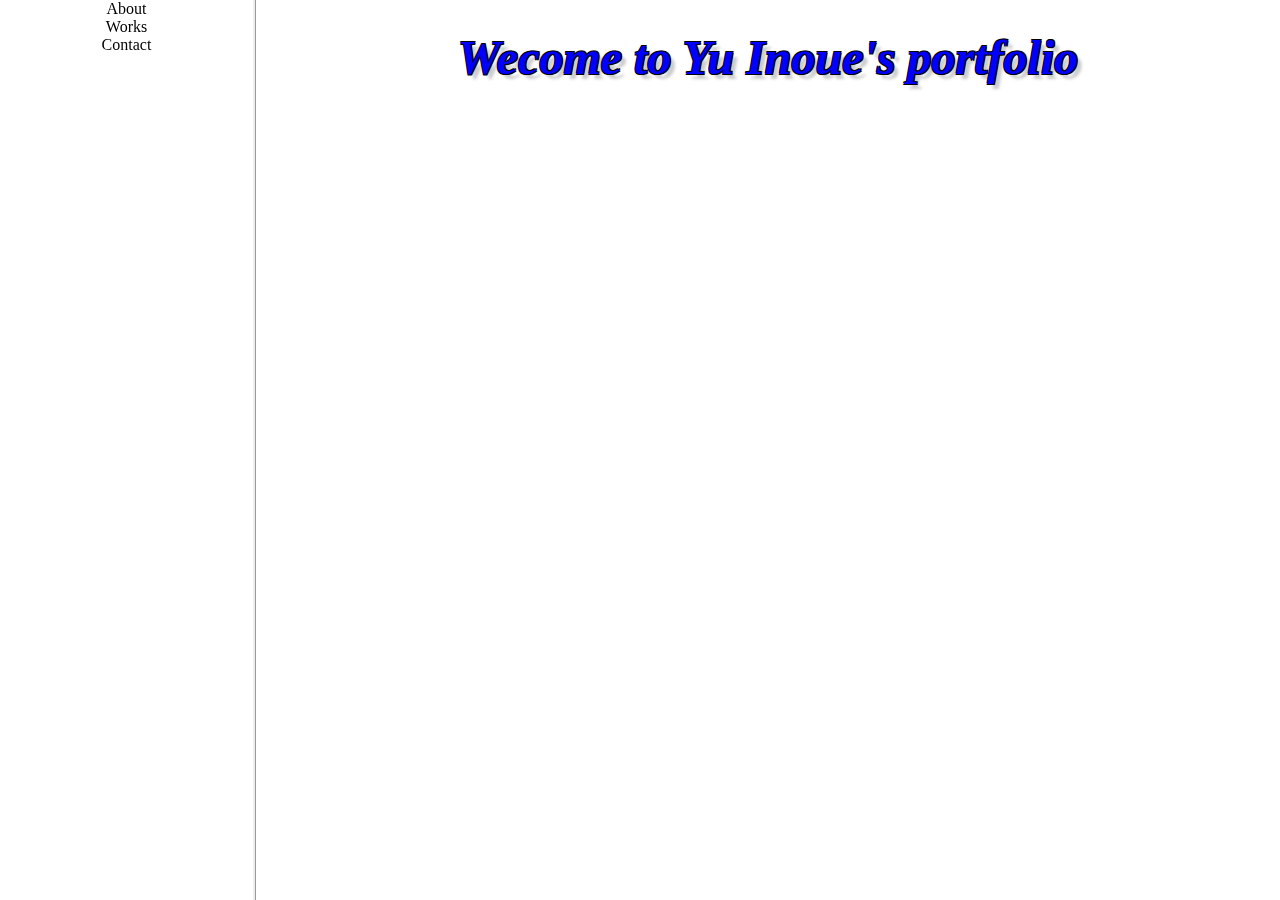
<file: index.html>
<!DOCTYPE html>
<html lang="ja">

<head>
  <meta charset="UTF-8">
  <meta name="viewport" content="width=device-width, initial-scale=1.0">
  <meta http-equiv="X-UA-Compatible" content="ie=edge">
  <link rel="stylesheet" href="./assets/css/style.css">
  <title>Document</title>
</head>

<body>

  <div class="main-area">
    <header class="header">
      <h1 class="page-title">Wecome to Yu Inoue's portfolio</h1>
      <nav class="h-nav">
        <ul class="h-nav__list">
          <li class="h-nav__item"></li>
          <li class="h-nav__item"></li>
          <li class="h-nav__item"></li>
        </ul>
      </nav>
    </header>
    <main class="main-contents">

    </main>
  </div>
  <aside class="sidebar">
    <ul>
      <li>About</li>
      <li>Works</li>
      <li>Contact</li>
    </ul>
  </aside>

</body>

</html>
</file>
<file: assets/css/style.css>
* {
  margin: 0;
  padding: 0;
}

.main-area {
  display: block;
  -webkit-box-sizing: border-box;
          box-sizing: border-box;
  width: 80%;
  float: right;
  padding: 30px;
  text-align: center;
}

.sidebar {
  display: block;
  -webkit-box-sizing: border-box;
          box-sizing: border-box;
  position: fixed;
  top: 0;
  left: 0;
  width: 20%;
  height: 100vh;
  float: left;
  border-right: ridge;
  text-align: center;
}

.page-title {
  color: #00f;
  font-size: 3rem;
  font-style: italic;
  text-shadow: 1px 1px 0px black, 1px -1px 0px black, -1px 1px 0px black, -1px -1px 0px black, 5px 5px 3px #ccc;
}

.h-nav__list {
  display: -webkit-box;
  display: -ms-flexbox;
  display: flex;
}

.h-nav__item {
  display: inline-block;
}
/*# sourceMappingURL=style.css.map */
</file>
